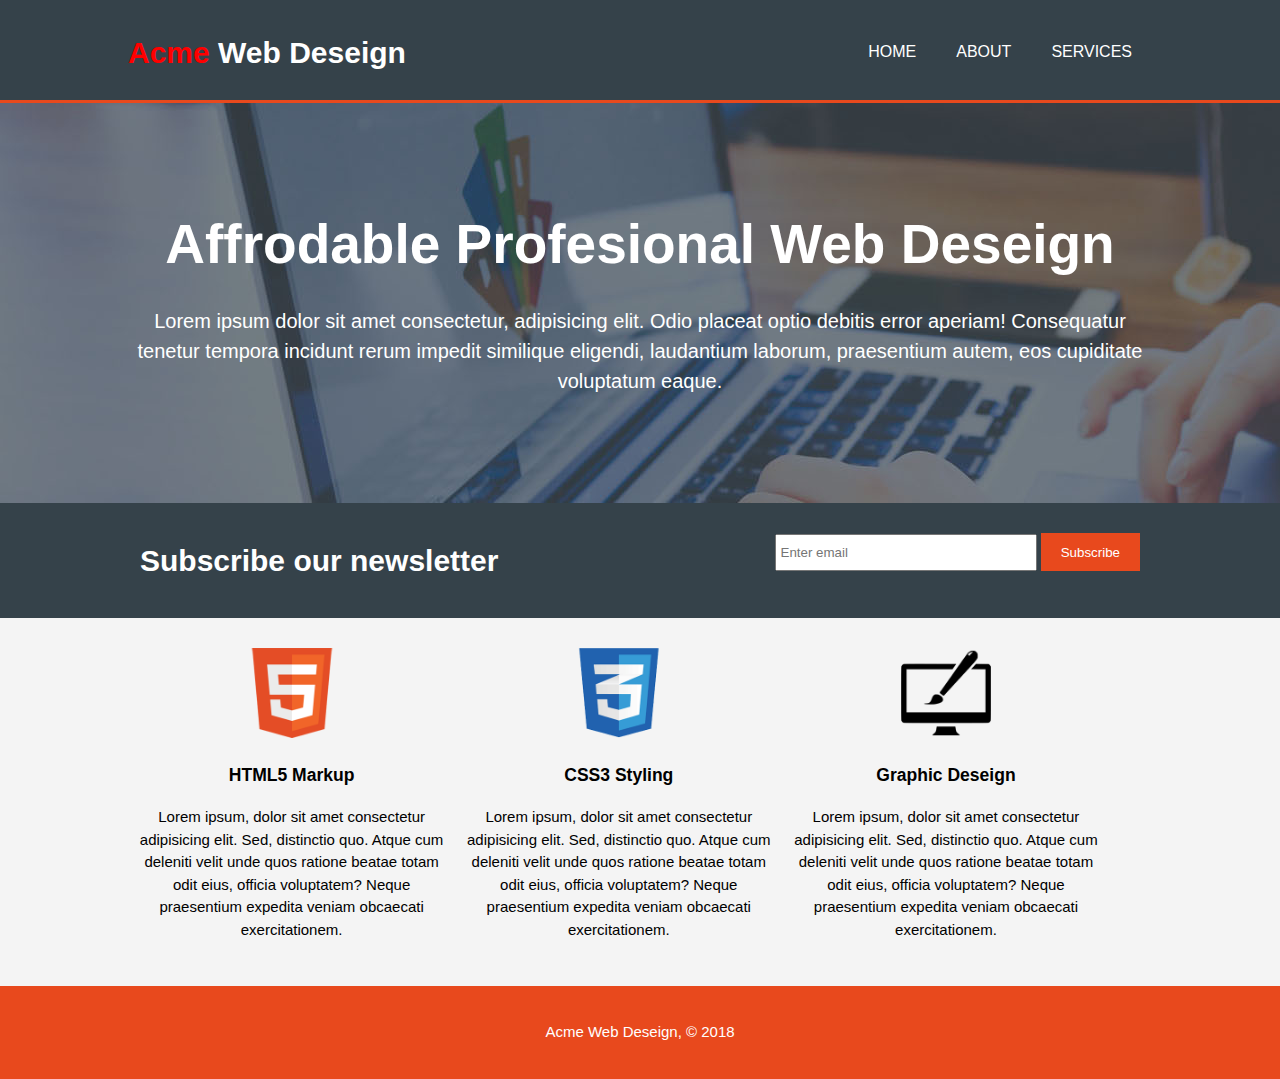
<file: index.html>
<!DOCTYPE html>
<html lang="en">
<head>
    <meta charset="UTF-8">
    <meta name="viewport" content="width=device-width, initial-scale=1.0">
    <meta http-equiv="X-UA-Compatible" content="ie=edge">
    <title>TraverskyCourse</title>
    <link rel="stylesheet" href="css/style.css">
</head>
<body>

    <header>

        <div class="container">

            <div id="branding">
                <h1><span class="highlight">Acme </span>Web Deseign</h1>
            </div>

            <nav>
                <ul>
                    <li><a href="index.html">Home</a></li>
                    <li><a href="about.html">About</a></li>
                    <li><a href="services.html">Services</a></li>
                    
                </ul>

            </nav>

        </div>

    </header>

    <section id="showcase">

        <div class="container">

            <h1>Affrodable Profesional Web Deseign</h1>
            <p>Lorem ipsum dolor sit amet consectetur, adipisicing elit. Odio placeat optio debitis error aperiam! Consequatur tenetur tempora incidunt
            rerum impedit similique eligendi, laudantium laborum, praesentium autem, eos cupiditate voluptatum eaque.</p>
            

        </div>


    </section>

    <section id="newsletter">

        <div class="container">

            <h1>Subscribe our newsletter</h1>
            <form >
                <input type="email" placeholder="Enter email">
                <button type="submit" class="button1">Subscribe</button>
            </form>
        </div>

    </section>

    <section id="boxes">

        <div class="container">

            <div class="box">
                <img src="img/logo_html.png" alt="html_pic">
                <h3>HTML5 Markup</h3>
                <p>Lorem ipsum, dolor sit amet consectetur adipisicing elit. Sed, distinctio quo. Atque cum deleniti velit unde quos ratione beatae totam odit eius, officia voluptatem? Neque praesentium expedita veniam obcaecati exercitationem.</p>

            </div>
            <div class="box">
                <img src="img/logo_css.png" alt="css_pic">
                <h3>CSS3 Styling</h3>
                <p>Lorem ipsum, dolor sit amet consectetur adipisicing elit. Sed, distinctio quo. Atque cum deleniti velit unde quos ratione beatae totam odit eius, officia voluptatem? Neque praesentium expedita veniam obcaecati exercitationem.</p>
    
            </div>
            <div class="box">
                <img src="img/logo_brush.png" alt="logo_brush">
                <h3>Graphic Deseign</h3>
                <p>Lorem ipsum, dolor sit amet consectetur adipisicing elit. Sed, distinctio quo. Atque cum deleniti velit unde quos ratione beatae totam odit eius, officia voluptatem? Neque praesentium expedita veniam obcaecati exercitationem.</p>
    
            </div>



        </div>

    </section> 

    <footer>

        <p>Acme Web Deseign, &copy; 2018</p>

    </footer>

    
</body>
</html>
</file>
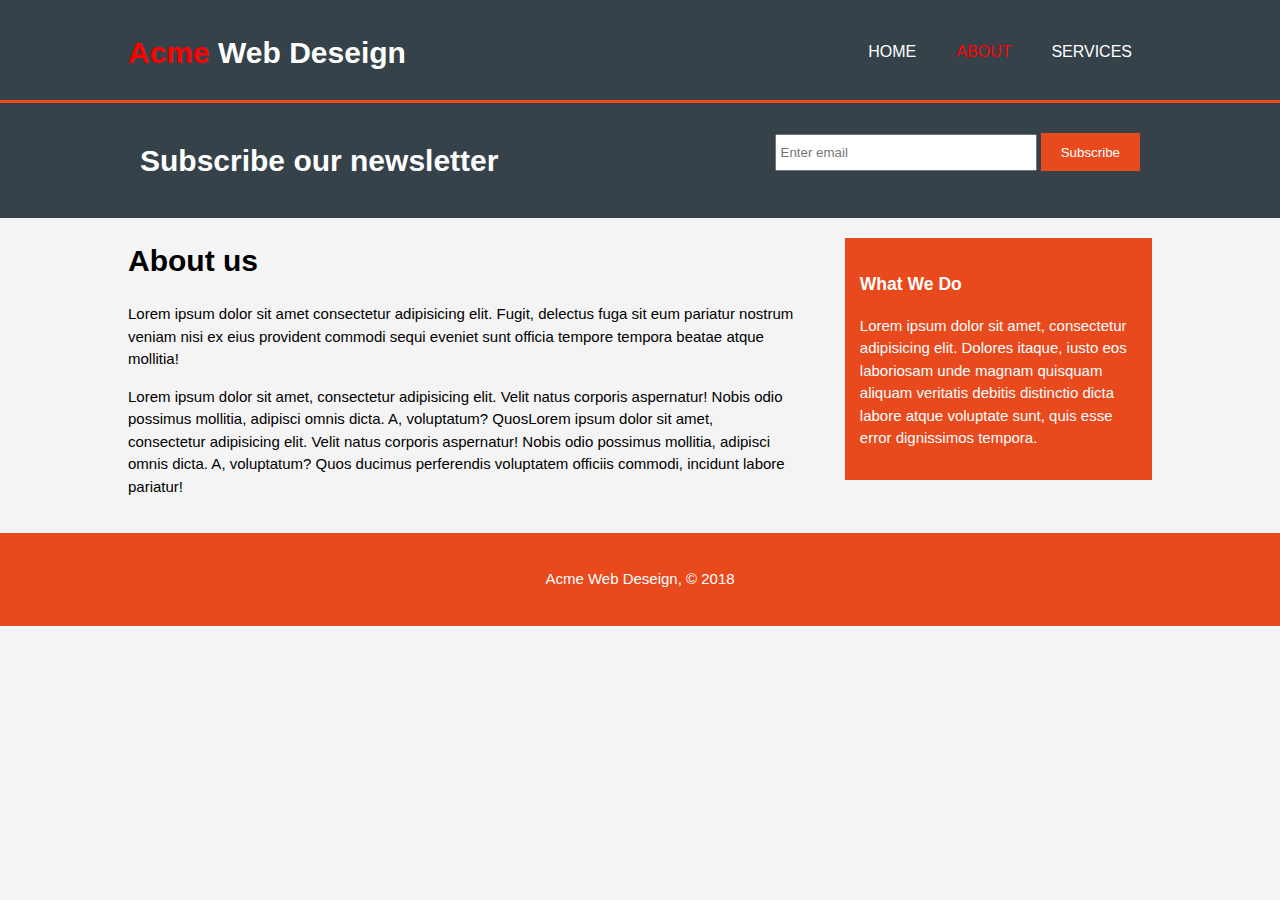
<file: about.html>
<!DOCTYPE html>
<html lang="en">
<head>
    <meta charset="UTF-8">
    <meta name="viewport" content="width=device-width, initial-scale=1.0">
    <meta http-equiv="X-UA-Compatible" content="ie=edge">
    <title>Welcome to about</title>
    <link rel="stylesheet" href="css/style.css">
</head>
<body>

    <header>

        <div class="container">

            <div id="branding">
                <h1><span class="highlight">Acme </span>Web Deseign</h1>
            </div>

            <nav>
                <ul>
                    <li><a href="index.html">Home</a></li>
                    <li class="current"><a href="about.html">About</a></li>
                    <li><a href="services.html">Services</a></li>
                    
                </ul>

            </nav>

        </div>

    </header>

  

    <section id="newsletter">

        <div class="container">

            <h1>Subscribe our newsletter</h1>
            <form >
                <input type="email" placeholder="Enter email">
                <button type="submit" class="button1">Subscribe</button>
            </form>
        </div>

    </section>

    <section id="main">

        <div class="container">

           <article id="main-col">
               <h1 class="page-title">About us</h1>
                <p>Lorem ipsum dolor sit amet consectetur adipisicing elit. Fugit, delectus fuga sit eum pariatur nostrum veniam nisi ex eius provident commodi sequi eveniet sunt officia tempore tempora beatae atque mollitia!</p>
                <p>Lorem ipsum dolor sit amet, consectetur adipisicing elit. Velit natus corporis aspernatur! Nobis odio possimus mollitia, adipisci omnis dicta. A, voluptatum? QuosLorem ipsum dolor sit amet, consectetur adipisicing elit. Velit natus corporis aspernatur! Nobis odio possimus mollitia, adipisci omnis dicta. A, voluptatum? Quos ducimus perferendis voluptatem officiis commodi, incidunt labore pariatur!</p>
           </article>

           <aside id="sidebar">
               <div class="dark">
            <h3>What We Do</h3>
            <p>Lorem ipsum dolor sit amet, consectetur adipisicing elit. Dolores itaque, iusto eos laboriosam unde magnam quisquam aliquam veritatis debitis distinctio dicta labore atque voluptate sunt, quis esse error dignissimos tempora.</p>
        </div>
           </aside>

        </div>

    </section> 

    <footer>

        <p>Acme Web Deseign, &copy; 2018</p>

    </footer>

    
</body>
</html>
</file>
<file: css/style.css>
body{
    font: 15px/1.5 Arial, Helvetica, sans-serif;
    padding: 0;
    margin: 0;
    background-color: #f4f4f4;
}
/* global */
.container{
    width: 80%;
    margin: auto;
    overflow: hidden;


}
.button1{
    height: 38px;
    border: none;
    background: #e8491d;
    padding: 0 20px;
    color: #fff;

}
ul{
    margin: 0;
    padding: 0;
}

header{
    background: #35424a;
    color: #ffffff;
    padding-top: 30px;
    min-height: 70px;
    border-bottom: #e8491d 3px solid; 
    }

header a{

    color: #ffffff;
    text-decoration:  none;
    text-transform: uppercase;
    font-size: 16px;

}


header li{
    float: left;
    display: inline;
    padding: 0 20px 0 20px;

}

header #branding{

    float: left;


}
header #branding h1{
    margin: 0;
}

header nav{
    float: right;
    margin-top: 10px;
    
}
header .highlight, header .current a{
    color: red;

}
header a:hover{
    color: #ccc;
    font-weight: bold;
}

/* showcase */
#showcase{
    min-height: 400px;
    background: url('../img/showcase.jpg') no-repeat 0 -400px;
    text-align: center;
    color: #fff;

}

#showcase h1{
    margin-top: 100px;
    font-size: 55px;
    margin-bottom: 10px;


}

#showcase p{
    font-size: 20px;
}

#newsletter{

    padding: 15px;
    color: #fff;
    background: #35424a;
}
#newsletter h1{
    float: left;
}
#newsletter form{
    float: right;
    margin-top: 15px;
}
#newsletter input[type="email"]{

    padding: 4px;
    height: 25px;
    width: 250px;
}
#boxes{
    margin-top: 20px;
}
#boxes .box{
    float: left;
    width: 30%;
    padding: 10px;
    text-align: center;

}

#boxes .box img{
    width: 90px;

}

footer{
    background-color: #e8491d;
    text-align: center;
    color: #fff;
    padding: 20px;
    margin-top: 20px;
}
aside#sidebar{
    float: right;
    width: 30%;
    margin-top: 10px;
}

article#main-col{
    float: left;
    width: 65%;
}
.dark{
    padding: 15px;
    background: #e8491d;
    color: #fff;
    margin-top: 10px;
    margin-bottom: 10px;
    
}
</file>
